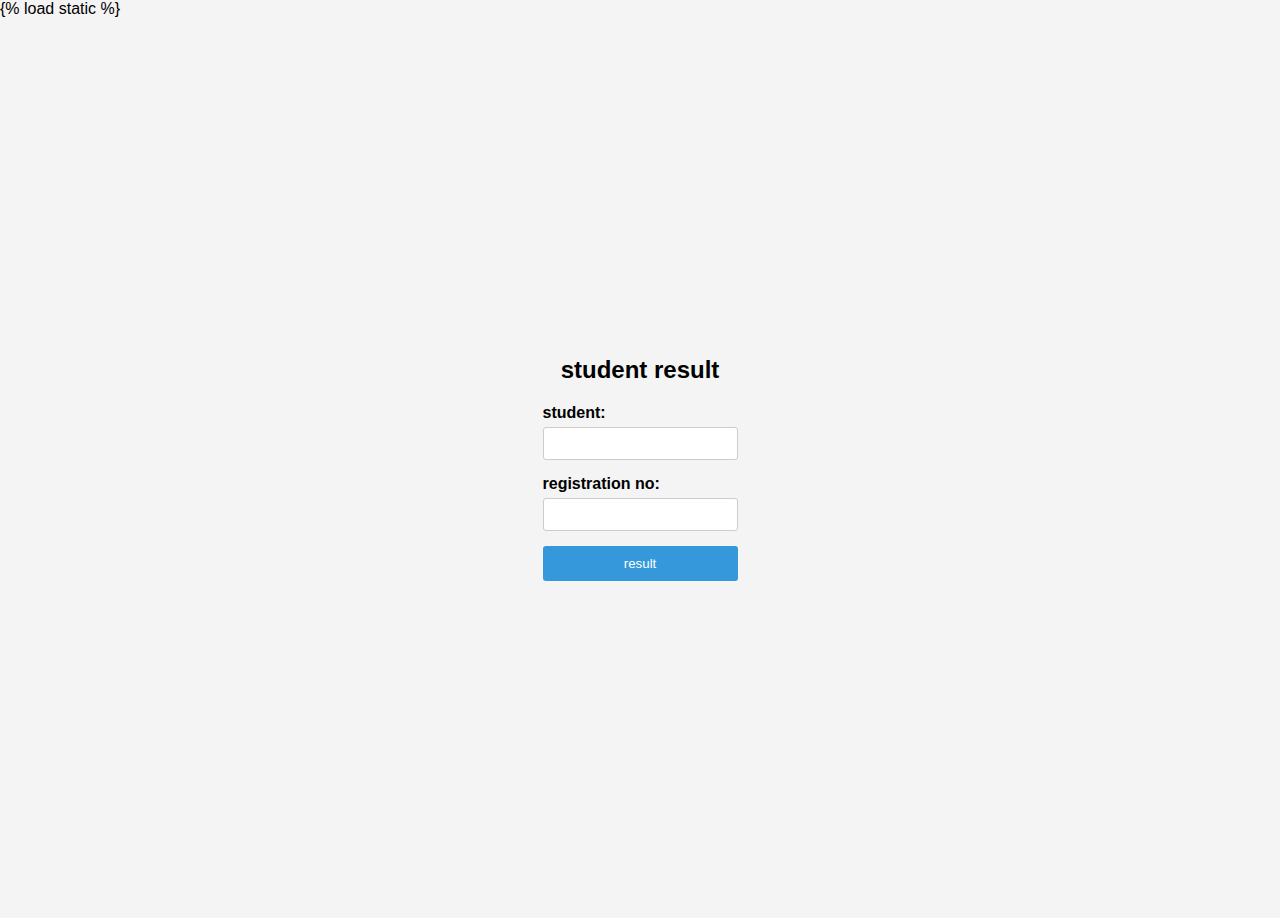
<file: templates/base.html>
{% load static %}
<!DOCTYPE html>
<html lang="en">
<head>
    <meta charset="UTF-8">
    <meta name="viewport" content="width=device-width, initial-scale=1.0">
    <title>Document</title>
    <style>
      * {
        margin: 0;
        padding: 0;
        box-sizing: border-box;
      }
      
      body {
        font-family: Arial, sans-serif;
        background-color: #f4f4f4;
      }
      
      .login-container {
        display: flex;
        justify-content: center;
        align-items: center;
        height: 100vh;
      }
      
      .login-form {
        background-color: #fff;
        padding: 30px;
        border-radius: 5px;
        box-shadow: 0px 0px 10px rgba(0, 0, 0, 0.1);
      }
      
      h2 {
        text-align: center;
        margin-bottom: 20px;
      }
      
      .input-group {
        margin-bottom: 15px;
      }
      
      .input-group label {
        display: block;
        margin-bottom: 5px;
        font-weight: bold;
      }
      
      .input-group input[type="text"],
      .input-group input[type="password"] {
        width: 100%;
        padding: 8px;
        border-radius: 3px;
        border: 1px solid #ccc;
      }
      
      button[type="submit"] {
        width: 100%;
        padding: 10px;
        background-color: #3498db;
        color: #fff;
        border: none;
        border-radius: 3px;
        cursor: pointer;
        transition: background-color 0.3s ease;
      }
      
      button[type="submit"]:hover {
        background-color: #2980b9;
      }
    </style>
</head>
<body>
    <div class="login-container">
        <form class="result" action="result">
          <h2>student result</h2>
          <div class="input-group">
            <label for="username">student:</label>
            <input type="text" id="username" name="name" required>
          </div>
          <div class="input-group">
            <label for="password">registration no:</label>
            <input type="text" id="password" name="hall" required>
          </div>
          <button type="submit">result</button>
        </form>
      </div>
</body>
</html>
</file>
